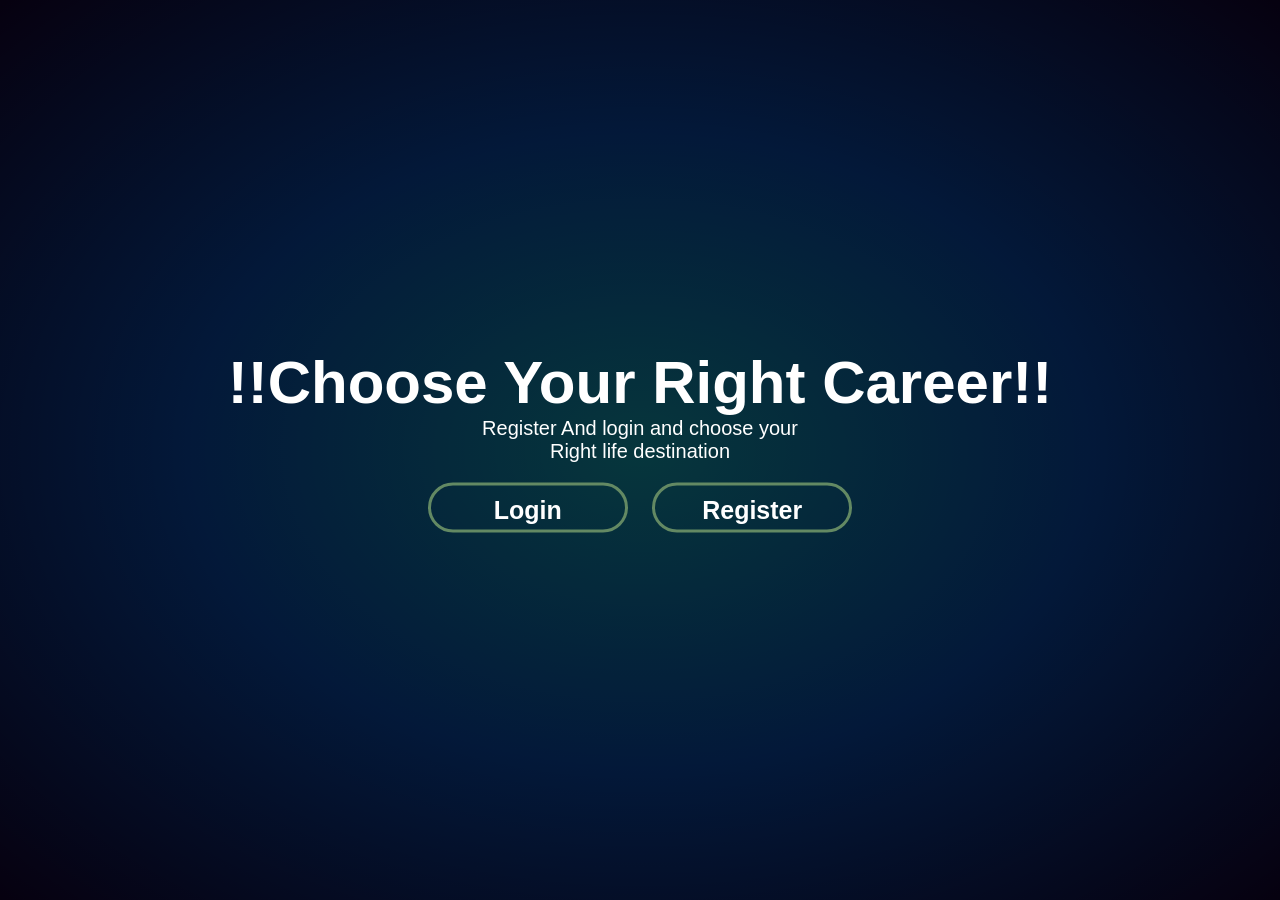
<file: templates/index.html>
<!DOCTYPE html>
<html lang="en">

<head>
  <meta charset="UTF-8">
  <meta http-equiv="X-UA-Compatible" content="IE=edge">
  <meta name="viewport" content="width=device-width, initial-scale=1.0">
  <title>Career dendogram</title>
  <style>
    * {
      padding: 0;
      margin: 0;
      font-family: sans-serif;
    }

    .banner {
      width: 100%;
      height: 100vh;
      background-image: linear-gradient(rgba(0, 0, 0, 0.75), rgba(0, 0, 0, 0.75));
      background-size: cover;
      background-position: center;
    }

    body {
      width: 100%;
      height: 100vh;
      background: radial-gradient(rgb(24, 216, 241), rgb(11, 97, 227), rgb(24, 2, 61));
    }

    .navbar {
      width: 85%;
      margin: auto;
      padding: 35px 0px;
      display: flex;
      text-align: center;
      justify-content: space-between;
    }

    .logo {
      width: 120px;
      cursor: pointer;
    }

    .navbar ul li {
      list-style: none;
      display: inline-block;
      margin: 0px 20px;
    }

    .navbar ul li a {
      text-decoration: none;
      color: white;
      text-transform: uppercase;
    }

    .navbar ul li a:hover {
      color: #009688;
      transition: 0.5s;
    }

    .navbar ul li a:hover::after {
      width: 100%;
    }

    /* .navbar ul li::after{
      content: '';
      height: 3px;
      width: 0;
      background: #009688;
      position: absolute;
      left: 0;
      bottom: -10px;
      transition: 0.5s;
  }
  .navbar ul li:hover::after{
      width: 100%;
  } */
    .content {
      width: 100%;
      color: white;
      position: absolute;
      top: 50%;
      transform: translateY(-50%);
      text-align: center;
    }

    .content h1 {
      font-size: 60px;
    }

    .content p {
      font-size: 20px;
    }

    button {
      width: 200px;
      height: 50px;
      text-align: center;
      padding: 10px 0px;
      margin: 20px 10px;
      border-radius: 25px;
      font-weight: bold;
      border: 3px solid rgb(99, 137, 99);
      background: transparent;
      color: white;
      cursor: pointer;
      font-size: 25px;
    }

    .content button:hover {
      background-color: #009688;
      transition: 1s;
    }

    .alert {
      position: fixed;
      top: 0;
      left: 0;
      width: 100%;
      background-color: #f44336;
      color: white;
      text-align: center;
      padding: 20px;
      z-index: 1;
      transition: top 0.5s ease;
    }

    .alert.displaced {
      top: -50px;
    }
  </style>
</head>

<body>
  <div class="banner">
    <!-- <div class="navbar">
        <img class="logo" src="careerpic.avif" alt="">
        <ul>
          <li><a href="#">Home</a></li>
          <li><a href="#">About</a></li>
          <li><a href="#">Contact Us</a></li>
          <li><a href="#">Social Media</a></li>
          <button>login</button>
        </ul>
      </div> -->
    <div class="content">
      <h1>!!Choose Your Right Career!!</h1>
      <p>Register And login and choose your <br> Right life destination</p>
      <div>
        <button type="button" onclick="location.href = '/login'">Login</button>
        <button type="button" onclick="location.href = '/register'">Register</button>
      </div>
    </div>
  </div>

</html>
</file>
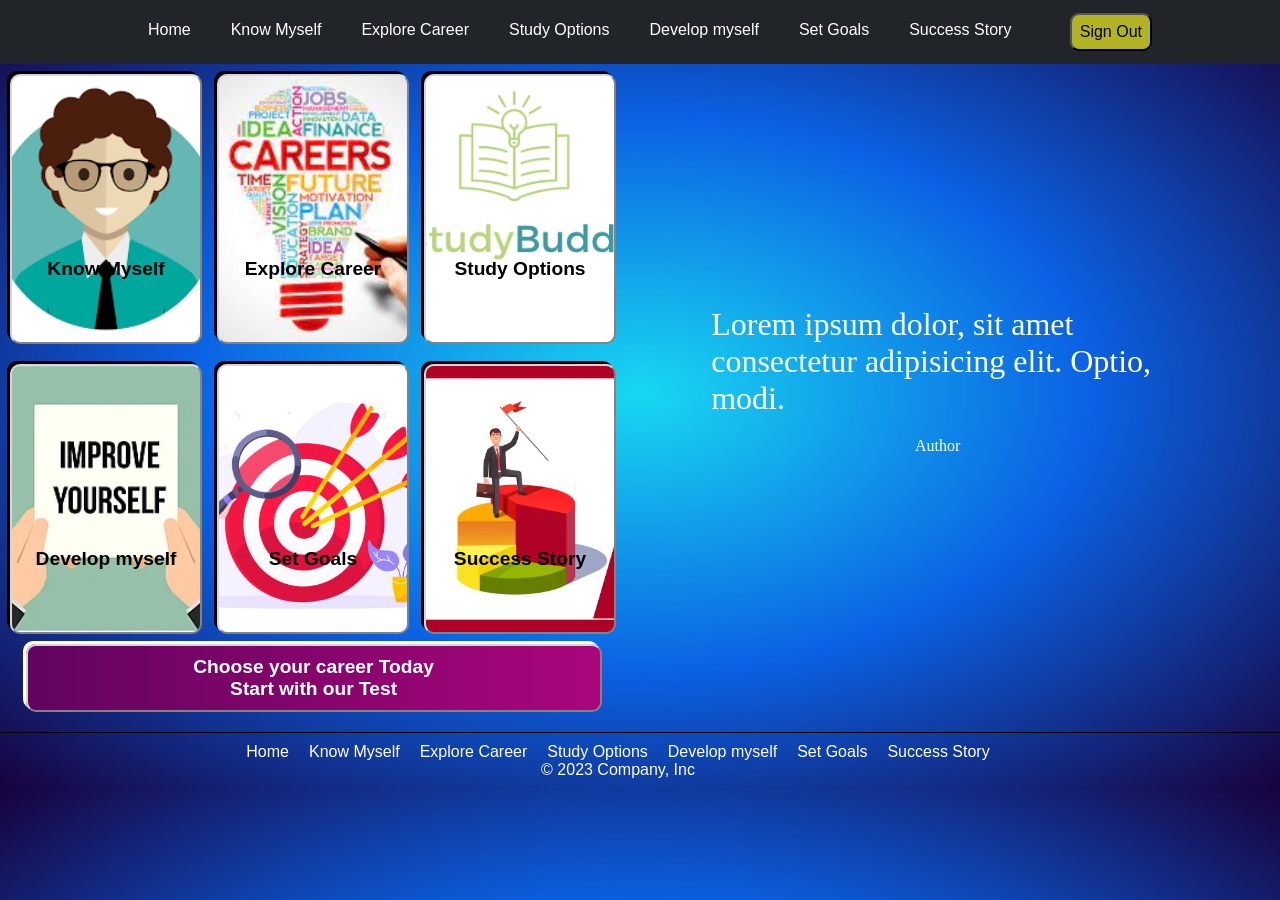
<file: templates/home.html>
<!doctype html>
<html lang="en">
    <head>
        <meta charset="utf-8">
        <meta name="viewport" content="width=device-width, initial-scale=1">
        <title>Career Dendogram</title>
        <link rel="stylesheet" href="/static/home.css">
    </head>
    <body>
      <!-- Navbar using JS -->
      <header class="navbar"></header>
    
        <main>
            <div class="contleft">
                <div class="btns">
                    <a href="/profile"><button class="bt" id="btn1">Know Myself</button></a>
                    <a href="/explore"><button class="bt" id="btn2">Explore Career</button></a>
                    <a href="/career"><button class="bt" id="btn3">Study Options</button></a>
                    <a href=""><button class="bt" id="btn4">Develop myself</button></a>
                    <a href="/goals"><button class="bt" id="btn5">Set Goals</button></a>
                    <a href="/success"><button class="bt" id="btn6">Success Story</button></a>
                </div>
                <div class="test">
                    <a href="/tests"><button class="bt" id="btn7">Choose your career Today <br> Start with our Test </button></a>
                </div>
            </div>
            <div class="contright">
                <!-- <img width="500" height="500" src="" alt="">
                <div class="quoteContainer"> -->
                    <div id="quote">
                        Lorem ipsum dolor, sit amet consectetur adipisicing elit. Optio, modi.
                    </div>
                    <div id="author">
                        Author
                    </div>
                </div>
            </div>
        </main>
        
        <footer class="foot">
            <div class="links">
                <ul>
                    <li class="foot-item"><a href="/home" class="foot-link">Home</a></li>
                    <li class="foot-item"><a href="/profile" class="foot-link">Know Myself</a></li>
                    <li class="foot-item"><a href="/explore" class="foot-link">Explore Career</a></li>
                    <li class="foot-item"><a href="/career" class="foot-link">Study Options</a></li>
                    <li class="foot-item"><a href="#" class="foot-link">Develop myself</a></li>
                    <li class="foot-item"><a href="#" class="foot-link">Set Goals</a></li>
                    <li class="foot-item"><a href="/success" class="foot-link">Success Story</a></li>
                </ul>
            </div>
            <div class="compinc">
                <p>© 2023 Company, Inc</p>
            </div>
        </footer>
    </body>
   <script src="/static/home.js"></script>
   <script src="/static/navbar.js"></script>
</html>
</file>
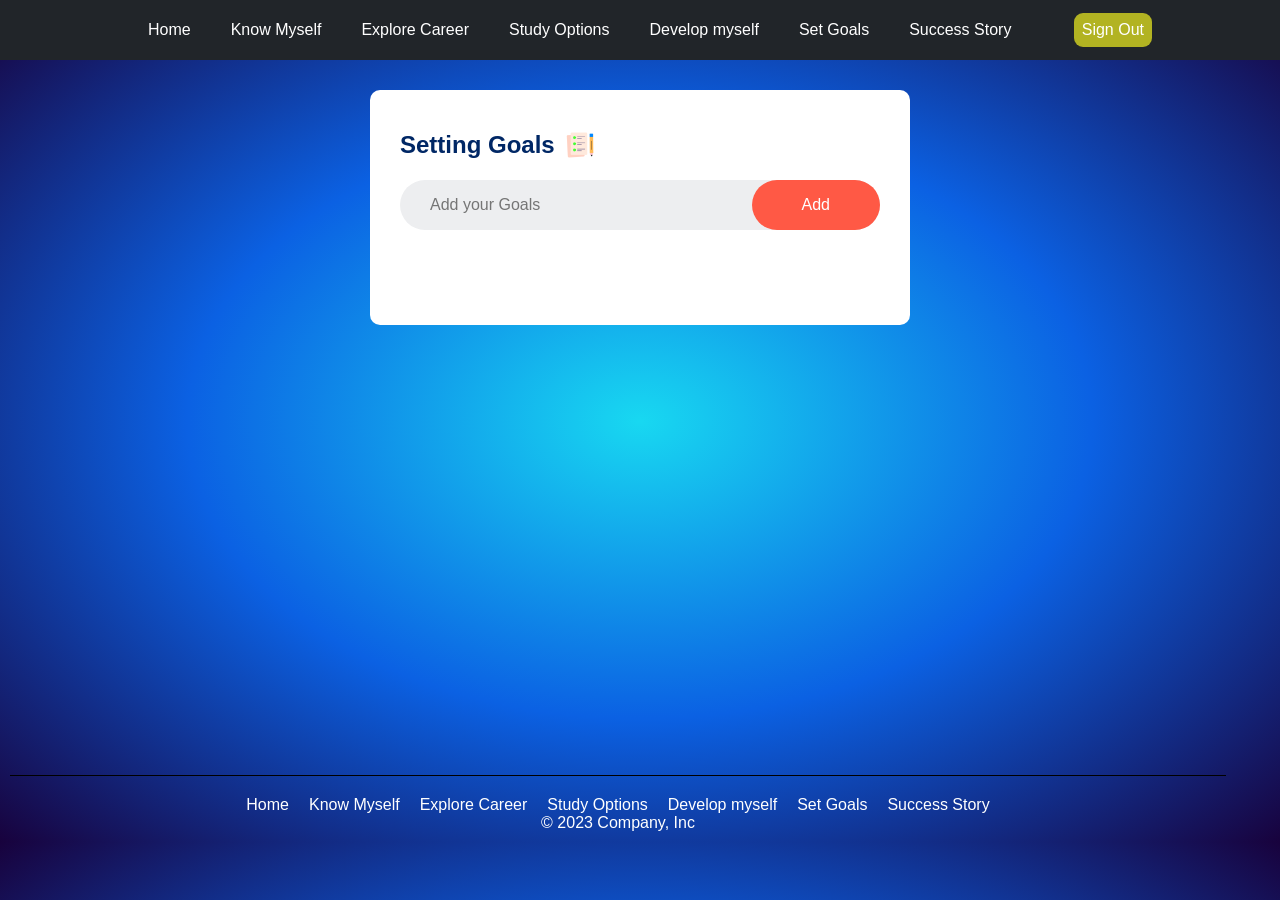
<file: templates/setgoals.html>
<!DOCTYPE html>
<html lang="en">
<head>
    <meta charset="UTF-8">
    <meta http-equiv="X-UA-Compatible" content="IE=edge">
    <meta name="viewport" content="width=device-width, initial-scale=1.0">
    <link rel="stylesheet" href="/static/setgoals.css">
    <title>Career Dendogram</title>
</head>
<body>

    <!-- Navbar using JS -->
    <header class="navbar"></header>

    <main>
        <div class="todocontainer">
            <div class="todo">
                <h2>Setting Goals <img src="/static/img/icon.png"></h2>
                <div class="row">
                    <input type="text" id="input-box" placeholder="Add your Goals">
                    <button onclick="addTask()">Add</button>
                </div>
                <ul id="list-container">
                    <!-- <li class="checked">Task 1</li>
                    <li>Task 2</li>
                    <li>Task 3</li> -->
                </ul>
            </div>
        </div>
    </main>

    <!-- Footer -->
    <footer class="foot"></footer>

</body>
<script src="/static/navbar.js"></script>
<script src="/static/setgoals.js"></script>
<script src="/static/footer.js"></script>
</html>
</file>
<file: static/home.css>
*{
    padding: 0;
    margin: 0;
    box-sizing: border-box;
    font-family: sans-serif;
}

/* Background Color */
body{
    background:radial-gradient(rgb(24, 216, 241),rgb(11, 97, 227),rgb(24, 2, 61));
}

/* Navbar CSS Start */
.container{
    width: 100%;
    padding:1% 10%;
    display: flex;
    justify-content: space-between;
    background-color: RGBA(33,37,41,var(--bs-bg-opacity,1))!important;
    position: sticky;
}
.navleft ul{
    display: flex;
    justify-content: flex-start;
    align-items: center;
    flex-wrap: wrap;
}
.navleft ul li{
    padding: 8px 10px;
    list-style: none;
}
.navleft ul li a{
    color: #fff;
    list-style: none;
    text-decoration:none ;
}
.navright button{
    background-color:rgba(209, 209, 33, 0.822);
    /* color: #fff; */
    padding: 8px;
    border-radius: 9px;
    font-size: 16px;
}
/* Navbar CSS End */

/* Left Container */
.contleft{
    display:grid;
    width:100%;
}
.btns{
    display: grid;
    grid-template-columns: 15vw 15vw 120px;
    column-gap: 15px;
    /* row-gap: 10px; */
}
#btn1{
    background: url(/static/img/person2.png) no-repeat;
    background-size:cover;
    background-position: center;
}
#btn2{
    background: url(/static/img/explore.jpeg) no-repeat;
    background-size:cover;
    background-position: center;
}
#btn3{
    background: url(/static/img/studyoption.png) no-repeat;
    background-size:cover;
    background-position: center;
}
#btn4{
    background: url(/static/img/develop.png) no-repeat;
    background-size:cover;
    background-position: center;
}
#btn5{
    background: url(/static/img/setgoal.jpg) no-repeat;
    background-size:cover;
    background-position: center;
}
#btn6{
    background: url(/static/img/sucessstory.png) no-repeat;
    background-size:cover;
    background-position: center;
}
/* #btn7{
    width: 90%
} */
.test button{
    width: 90%;
    background: linear-gradient(to right, #61045f, #aa067b);
    color: #fff;
    border-color:rgb(218, 212, 212);
    border-radius: 10px;
    margin-left: 4%;
    padding: 10px;
    box-shadow: -3px -3px;
    font-size: larger;
    font-weight: bold;
}
.btns button{
    border-color:rgb(218, 212, 212);
    box-shadow: -3px -3px;
    border-radius: 10px;
    background-color:rgb(173, 172, 240);
    font-size: larger;
    font-weight: bold;
    padding-top: 120px;
    margin: 10px;
    width: 15vw;
    height: 30vh;
}
.btns button:hover{
    scale:1.08;
}

/* Main */
main{
    display:grid;
    grid-template-columns: 50% 50%;
    padding-bottom: 20px;
    border-bottom: 1px solid black;
}

/* Right Container */
.contright{
    margin-top: 10px;
    width: 93%;
    height: 94%;
    padding: 0 8%;
    display: flex;
    flex-direction: column;
    justify-content: center;
    align-items: center;
    background: url(https://source.unsplash.com/random/500×500/?dark) no-repeat;
    background-size: cover;
}
.quoteContainer{
    /* width: 100%;
    height: 40%; */
    z-index: 10;
    display: flex;
    flex-direction: column;
    justify-content: center;
    align-items: center;
    background:linear-gradient(to right, #61045f, #aa067b);
    color: white;
    border: 10px solid white;
    border-radius: 50px;
}
#quote{
    color: white;
    padding: 20px;
    font-size:xx-large;
    font-family: 'Great Vibes', cursive;
    font-family: 'Dancing Script', cursive;
}
#author{
    color: white;
    margin-bottom: 15px;
    font-family: 'Courgette', cursive;
}
/* Footer */
.foot{
    margin: 10px;
    width: 95vw;
    color: #fff;
    display: flex;
    flex-direction: column;
    justify-content: center;
}
.foot p{
    display: flex;
    justify-content: center;
}
ul{

    text-decoration: none;
    list-style: none;
    /* color: #fff; */
    display: flex;
    justify-content: center;
}
ul a{
    margin: 10px;
    text-decoration: none;
    color: #fff;
}
</file>
<file: static/setgoals.css>
*{
    margin: 0;
    padding: 0;
    box-sizing: border-box;
    font-family: sans-serif;
}

/* Background Color */
body{
    background:radial-gradient(rgb(24, 216, 241),rgb(11, 97, 227),rgb(24, 2, 61));
}

/* To do list css */
.todocontainer{
    width: 100%;
    height: 75vh;
}
.todo{
    width: 100%;
    max-width: 540px;
    background: #fff;
    margin: 30px auto 20px;
    padding: 40px 30px 70px;
    border-radius: 10px;
}

.todo h2{
    color: #002765;
    display: flex;
    align-items: center;
    margin-bottom: 20px;
}
.todo h2 img{
    width: 30px;
    margin-left: 10px;
}
.row{
    display: flex;
    align-items: center;
    justify-content: space-between;
    background: #edeef0;
    border-radius: 30px;
    padding-left: 20px;
    margin-bottom: 25px;
}
input{
    flex: 1;
    border: none;
    outline: none;
    background: transparent;
    padding: 10px;
    font-size: 16px;
}
button{
    border: none;
    outline: none;
    padding: 16px 50px;
    background: #ff5945;
    color: #fff;
    font-size: 16px;
    cursor: pointer;
    border-radius: 40px;
}
#list-container{
    display: block;
}
#list-container li{
    list-style: none;
    font-size: 17px;
    padding: 12px 22px 12px 50px;
    user-select: none;
    cursor: pointer;
    position: relative;
}
#list-container li::before{
    content: '';
    position: absolute;
    height: 28px;
    width: 28px;
    border-radius: 50%;
    background-image: url(/img/unchecked.png);
    background-size: cover;
    background-position: center;
    top: 12px;
    left: 8px;
}
#list-container li.checked{
    color: #555;
    text-decoration: line-through;
}
#list-container li.checked::before{
    background-image: url(/img/checked.png);
}
#list-container li span{
    position: absolute;
    right: 0;
    top: 5px;
    width: 40px;
    height: 40px;
    font-size: 22px;
    color: #555;
    line-height: 40px;
    text-align: center;
    border-radius: 50%;
}
#list-container li span:hover{
    background: #edeef0;
}
::placeholder{
    font-size: 16px;
}
</file>
